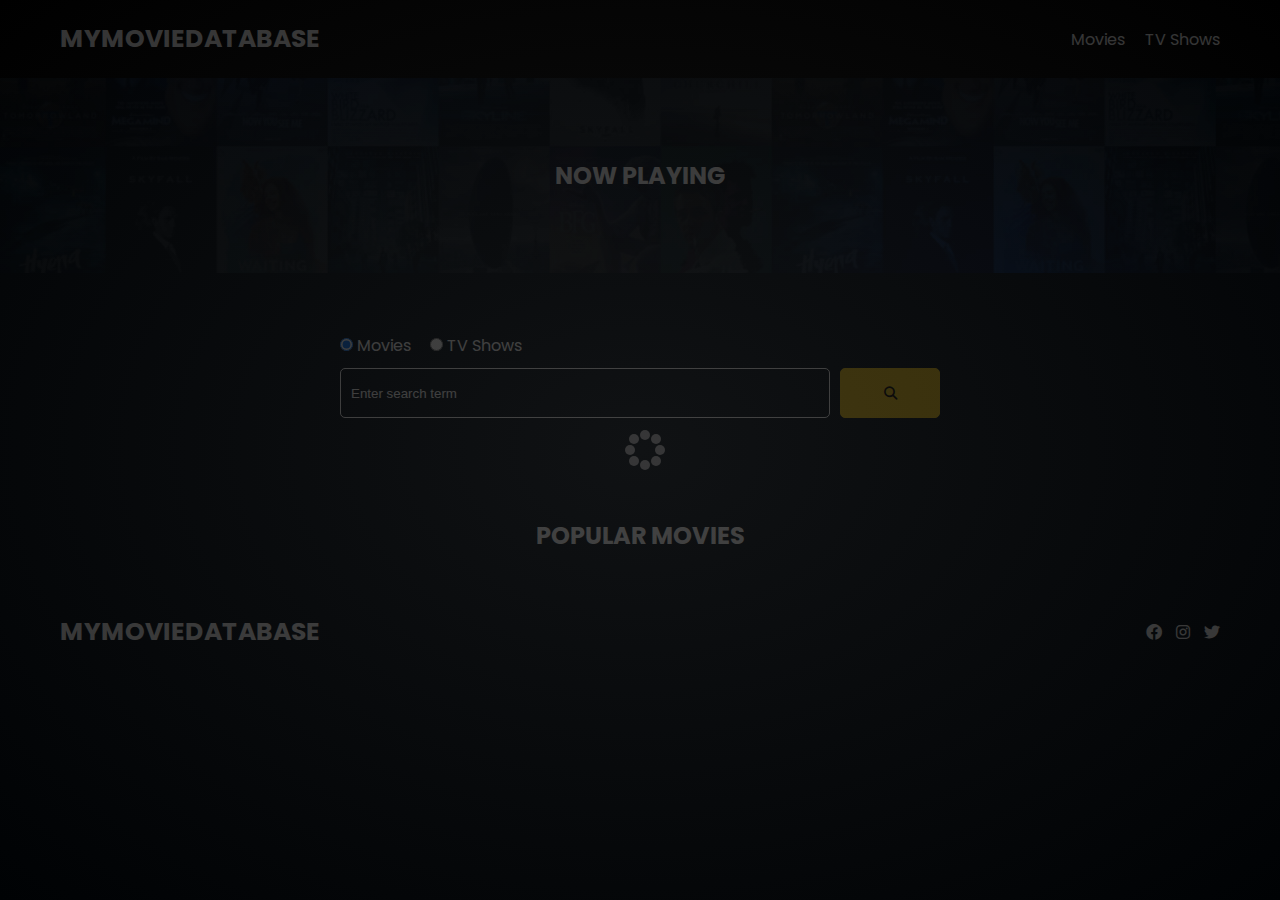
<file: index.html>
<!DOCTYPE html>
<html lang="en">
  <head>
    <meta charset="UTF-8" />
    <meta name="viewport" content="width=device-width, initial-scale=1.0" />
    <link rel="preconnect" href="https://fonts.googleapis.com" />
    <link rel="preconnect" href="https://fonts.gstatic.com" crossorigin />
    <link
      href="https://fonts.googleapis.com/css2?family=Poppins:wght@300;400;700&display=swap"
      rel="stylesheet"
    />
    <link rel="stylesheet" href="lib/swiper.css" />
    <link rel="stylesheet" href="lib/fontawesome.css" />
    <link rel="stylesheet" href="css/style.css" />
    <link rel="stylesheet" href="css/spinner.css" />
    <script src="lib/swiper.js"></script>
    <script src="js/script.js" defer></script>
    <title>MyMovieDatabase</title>
  </head>
  <body>
    <header class="main-header">
      <div class="container">
        <div class="logo">
          <a href="/">MyMovieDataBase</a>
        </div>
        <nav>
          <ul>
            <li><a href="/" class="nav-link">Movies</a></li>
            <li><a href="/shows.html" class="nav-link">TV Shows</a></li>
          </ul>
        </nav>
      </div>
    </header>

    <!-- NOW PLAYING SECTION -->
    <section class="now-playing">
      <h2>Now Playing</h2>
      <div class="swiper">
        <div class="swiper-wrapper" id="swiper-wrapper">
          <!-- <div class="swiper-slide">
            <a href="./movie-details.html?id=1">
              <img src="./images/no-image.jpg" alt="Movie Ttile" />
            </a>
            <h4 class="swiper-rating">
              <i class="fas fa-star text-secondary"></i> 8 / 10
            </h4>
          </div> -->
        </div>
      </div>
    </section>

    <!-- Search Movies -->
    <section class="search">
      <div class="container">
        <div id="alert"></div>
        <form action="/search.html" class="search-form">
          <!-- movie and shows radio box -->
          <div class="search-radio">
            <input type="radio" name="type" id="movies" value="movie" checked />
            <label for="movies">Movies</label>
            <input type="radio" name="type" id="tv" value="tv" cheacked />
            <label for="tv">TV Shows</label>
          </div>
          <div class="search-flex">
            <input
              type="text"
              name="search-term"
              id="search-term"
              placeholder="Enter search term"
            />
            <button class="btn" type="submit">
              <i class="fas fa-search"></i>
            </button>
          </div>
        </form>
      </div>
    </section>

    <!-- Popular Movies -->
    <section class="container">
      <h2>Popular Movies</h2>
      <div id="popular-movies" class="grid">
        <!-- <div class="card">
          <a href="movie-details.html?id=1">
            <img
              src="images/no-image.jpg"
              alt="Movie Tile"
              class="card-img-top"
            />
          </a>
          <div class="card-body">
            <h5 class="card-title">Movie Title</h5>
            <p class="card-text">
              <small class="text-muted"> Release: XX/XX/XXXX </small>
            </p>
          </div>
        </div> -->
      </div>
    </section>

    <!-- FOOTER -->
    <footer class="main-footer">
      <div class="container">
        <div class="logo">
          <span>MyMovieDataBase</span>
        </div>
        <div class="social-links">
          <a href="https:www.facebook.com" target="_blank"
            ><i class="fab fa-facebook"></i
          ></a>
          <a href="https:www.instagram.com" target="_blank"
            ><i class="fab fa-instagram"></i
          ></a>
          <a href="https:www.twitter.com" target="_blank"
            ><i class="fab fa-twitter"></i
          ></a>
        </div>
      </div>
    </footer>

    <div class="spinner"></div>
  </body>
</html>
</file>
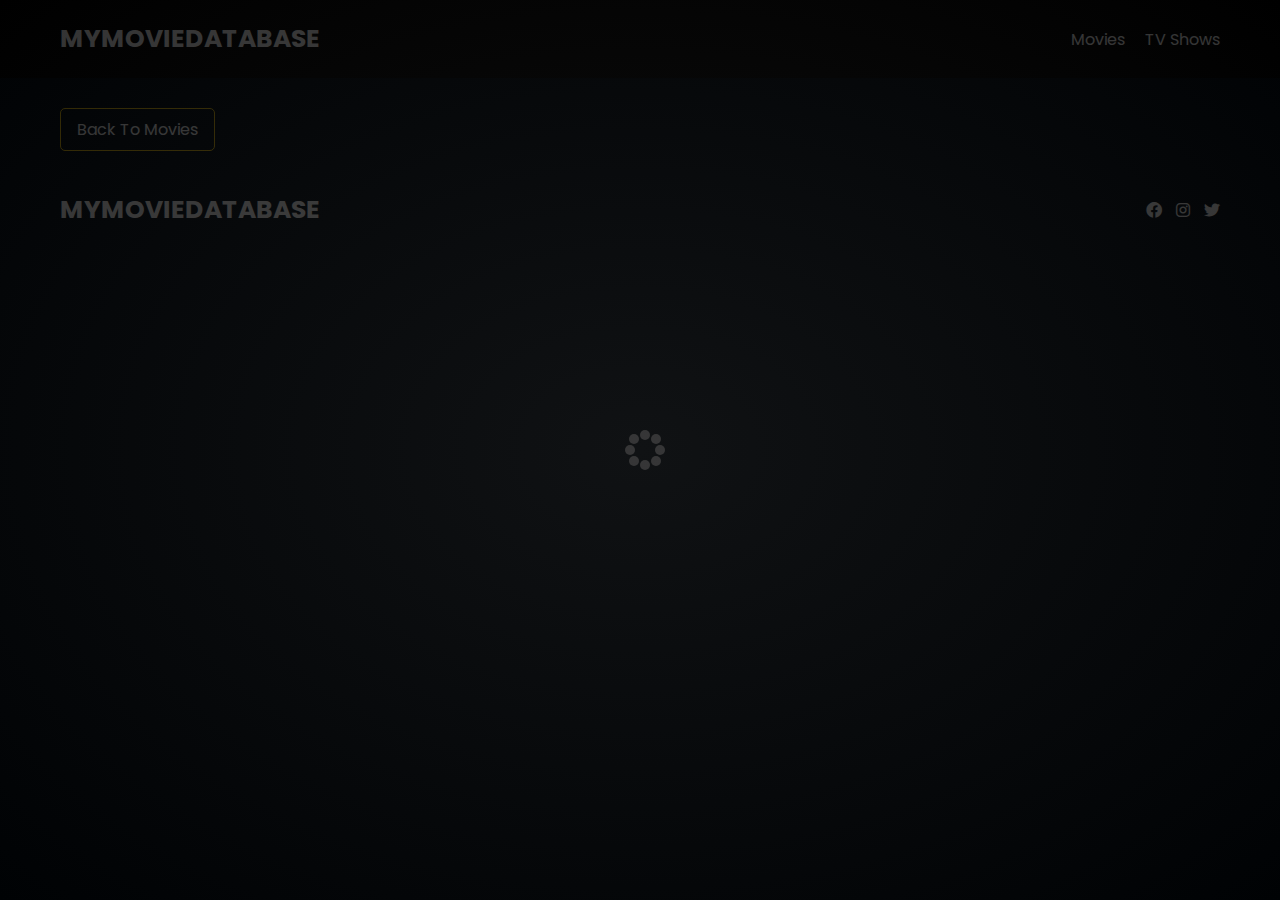
<file: movie-details.html>
<!DOCTYPE html>
<html lang="en">
  <head>
    <meta charset="UTF-8" />
    <meta name="viewport" content="width=device-width, initial-scale=1.0" />
    <link rel="preconnect" href="https://fonts.googleapis.com" />
    <link rel="preconnect" href="https://fonts.gstatic.com" crossorigin />
    <link
      href="https://fonts.googleapis.com/css2?family=Poppins:wght@300;400;700&display=swap"
      rel="stylesheet"
    />
    <link rel="stylesheet" href="lib/swiper.css" />
    <link rel="stylesheet" href="lib/fontawesome.css" />
    <link rel="stylesheet" href="css/style.css" />
    <link rel="stylesheet" href="css/spinner.css" />
    <script src="lib/swiper.js"></script>
    <script src="js/script.js" defer></script>
    <title>MMDB | Movie Details</title>
  </head>
  <body>
    <header class="main-header">
      <div class="container">
        <div class="logo">
          <a href="/">MyMovieDataBase</a>
        </div>
        <nav>
          <ul>
            <li><a href="/" class="nav-link">Movies</a></li>
            <li><a href="/shows.html" class="nav-link">TV Shows</a></li>
          </ul>
        </nav>
      </div>
    </header>

    <!-- Movie Details -->
    <section class="container">
      <div class="back">
        <a href="index.html" class="btn">Back To Movies</a>
      </div>
      <!-- Movie Details Output -->
      <div id="movie-details">
        <!-- <div class="details-top">
          <div>
            <img
              src="images/no-image.jpg"
              alt="Movie Title"
              class="card-img-top"
            />
          </div>
          <div>
            <h2>Movie TItle</h2>
            <p><i class="fas fa-star text-primary"></i> 8 / 10</p>
            <p class="text-muted">Release Date: XX/XX/XXXX</p>
            <p>
              Lorem ipsum dolor sit amet consectetur adipisicing elit. Labore
              debitis cumque doloremque ipsam nihil eaque? Magnam cumque labore
              expedita explicabo accusantium necessitatibus eaque corporis est,
              eius non pariatur itaque, aliquid minima quia, a laboriosam sequi
              culpa quisquam fugiat. Fugit non culpa odit. Rem fuga officia
              consequatur. Optio inventore temporibus enim?Lorem ipsum dolor sit
              amet, consectetur adipisicing elit. Magnam quis quo tempora. Neque
              eaque beatae corrupti ratione fugit pariatur voluptatibus.
            </p>
            <h5>Genres</h5>
            <ul class="list-group">
              <li>Genre 1</li>
              <li>Genre 2</li>
              <li>Genre 3</li>
            </ul>
            <a href="#" target="_blank" class="btn">Visit Movie Homepage</a>
          </div>
        </div>
        <div class="details-bottom">
          <h2>Movie Info</h2>
          <ul>
            <li><span class="text-secondary">Budget:</span> $1,000,000</li>
            <li><span class="text-secondary">Revenue:</span> $2,000,000</li>
            <li><span class="text-secondary">Runtime:</span> 90 minutes</li>
            <li><span class="text-secondary">Status:</span> Released</li>
          </ul>
          <h4>Production Companies</h4>
          <div class="list-group">Company 1,Company 2,Company 3</div>
        </div> -->
      </div>
    </section>

    <!-- FOOTER -->
    <footer class="main-footer">
      <div class="container">
        <div class="logo">
          <span>MyMovieDataBase</span>
        </div>
        <div class="social-links">
          <a href="https:www.facebook.com" target="_blank"
            ><i class="fab fa-facebook"></i
          ></a>
          <a href="https:www.instagram.com" target="_blank"
            ><i class="fab fa-instagram"></i
          ></a>
          <a href="https:www.twitter.com" target="_blank"
            ><i class="fab fa-twitter"></i
          ></a>
        </div>
      </div>
    </footer>

    <div class="spinner"></div>
  </body>
</html>
</file>
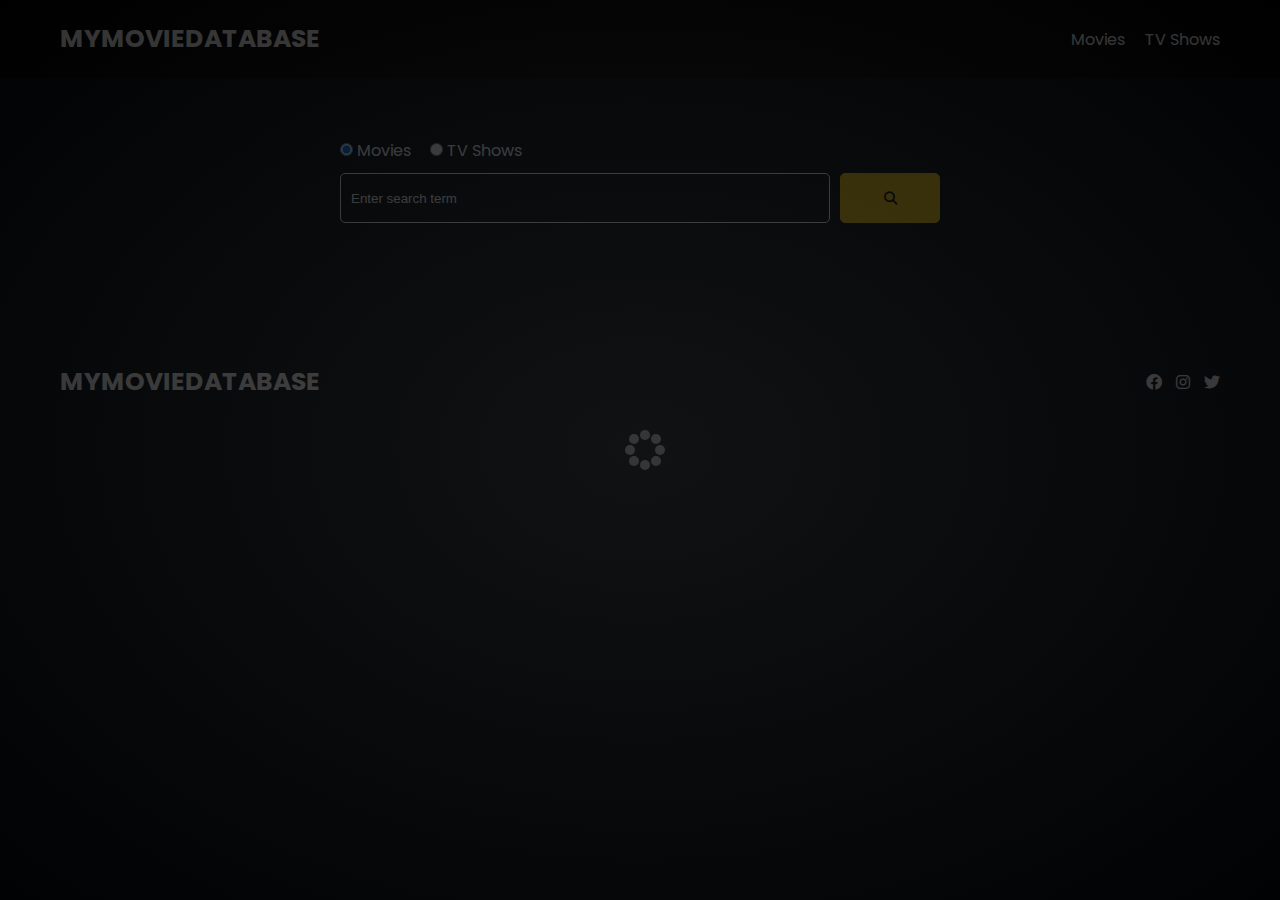
<file: search.html>
<!DOCTYPE html>
<html lang="en">
  <head>
    <meta charset="UTF-8" />
    <meta name="viewport" content="width=device-width, initial-scale=1.0" />
    <link rel="preconnect" href="https://fonts.googleapis.com" />
    <link rel="preconnect" href="https://fonts.gstatic.com" crossorigin />
    <link
      href="https://fonts.googleapis.com/css2?family=Poppins:wght@300;400;700&display=swap"
      rel="stylesheet"
    />
    <link rel="stylesheet" href="lib/swiper.css" />
    <link rel="stylesheet" href="lib/fontawesome.css" />
    <link rel="stylesheet" href="css/style.css" />
    <link rel="stylesheet" href="css/spinner.css" />
    <script src="lib/swiper.js"></script>
    <script src="js/script.js" defer></script>
    <title>MMDB |Search Movies & TV SHows</title>
  </head>
  <body>
    <header class="main-header">
      <div class="container">
        <div class="logo">
          <a href="/">MyMovieDataBase</a>
        </div>
        <nav>
          <ul>
            <li><a href="/" class="nav-link">Movies</a></li>
            <li><a href="/shows.html" class="nav-link">TV Shows</a></li>
          </ul>
        </nav>
      </div>
    </header>

    <!-- Search Movies -->
    <section class="search">
      <div class="container">
        <div id="alert"></div>
        <form action="/search.html" class="search-form">
          <!-- movie and shows radio box -->
          <div class="search-radio">
            <input type="radio" name="type" id="movies" value="movie" checked />
            <label for="movies">Movies</label>
            <input type="radio" name="type" id="tv" value="tv" cheacked />
            <label for="tv">TV Shows</label>
          </div>
          <div class="search-flex">
            <input
              type="text"
              name="search-term"
              id="search-term"
              placeholder="Enter search term"
            />
            <button class="btn" type="submit">
              <i class="fas fa-search"></i>
            </button>
          </div>
        </form>
      </div>
    </section>

    <!-- Search Results -->
    <section id="search-results-wrapper" class="container">
      <heading id="search-results-heading"></heading>
      <div id="search-results" class="grid">
        <!-- <div class="card">
          <a href="movie-details.html?id=1">
            <img src="images/no-image.jpg" alt="Title" class="card-img-top" />
          </a>
          <div class="card-body">
            <h5 class="card-title">Movie or Show Name</h5>
            <p class="card-text">
              <small class="text-muted"> Release: XX/XX/XXXX </small>
            </p>
          </div>
        </div> -->
      </div>
      <div id="pagination">
        <!-- <button id="prev" class="btn btn-primary">Prev</button>
          <button id="prev" class="btn btn-primary">Next</button>
          <div class="page-counter">Page 1 of 5</div> -->
      </div>
    </section>

    <!-- FOOTER -->
    <footer class="main-footer">
      <div class="container">
        <div class="logo">
          <span>MyMovieDataBase</span>
        </div>
        <div class="social-links">
          <a href="https:www.facebook.com" target="_blank"
            ><i class="fab fa-facebook"></i
          ></a>
          <a href="https:www.instagram.com" target="_blank"
            ><i class="fab fa-instagram"></i
          ></a>
          <a href="https:www.twitter.com" target="_blank"
            ><i class="fab fa-twitter"></i
          ></a>
        </div>
      </div>
    </footer>

    <div class="spinner"></div>
  </body>
</html>
</file>
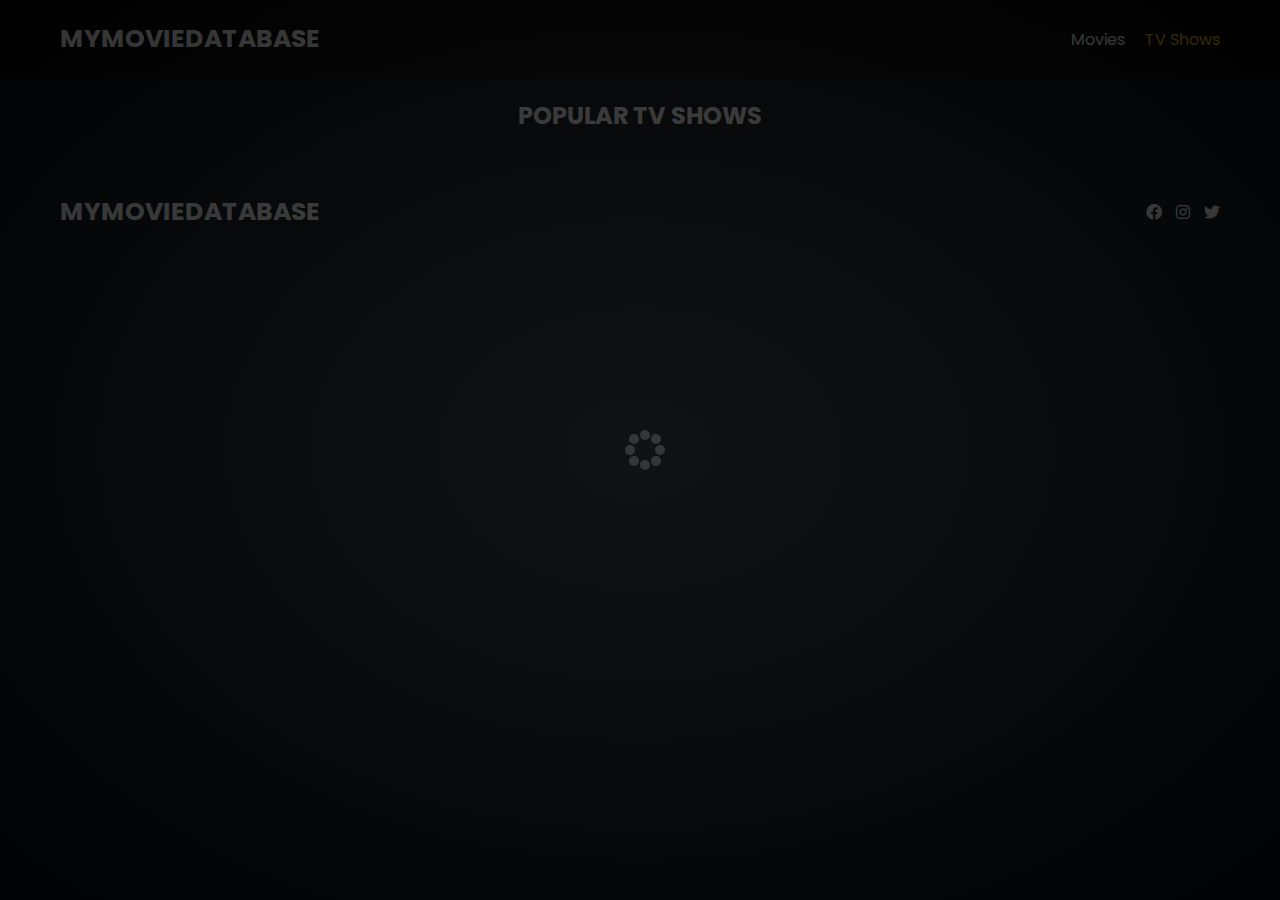
<file: shows.html>
<!DOCTYPE html>
<html lang="en">
  <head>
    <meta charset="UTF-8" />
    <meta name="viewport" content="width=device-width, initial-scale=1.0" />
    <link rel="preconnect" href="https://fonts.googleapis.com" />
    <link rel="preconnect" href="https://fonts.gstatic.com" crossorigin />
    <link
      href="https://fonts.googleapis.com/css2?family=Poppins:wght@300;400;700&display=swap"
      rel="stylesheet"
    />
    <link rel="stylesheet" href="lib/swiper.css" />
    <link rel="stylesheet" href="lib/fontawesome.css" />
    <link rel="stylesheet" href="css/style.css" />
    <link rel="stylesheet" href="css/spinner.css" />
    <script src="lib/swiper.js"></script>
    <script src="js/script.js" defer></script>
    <title>MyMovieDatabase</title>
  </head>
  <body>
    <header class="main-header">
      <div class="container">
        <div class="logo">
          <a href="/">MyMovieDataBase</a>
        </div>
        <nav>
          <ul>
            <li><a href="/" class="nav-link">Movies</a></li>
            <li><a href="/shows.html" class="nav-link">TV Shows</a></li>
          </ul>
        </nav>
      </div>
    </header>

    <!-- Popular TV SHows -->
    <section class="container">
      <h2>Popular TV Shows</h2>
      <div id="popular-shows" class="grid">
        <!-- <div class="card">
          <a href="tv-details.html?id=1">
            <img
              src="images/no-image.jpg"
              alt="TV Show Title"
              class="card-img-top"
            />
          </a>
          <div class="card-body">
            <h5 class="card-title">Show Title</h5>
            <p class="card-text">
              <small class="text-muted"> Aired: XX/XX/XXXX </small>
            </p>
          </div>
        </div> -->
      </div>
    </section>

    <!-- FOOTER -->
    <footer class="main-footer">
      <div class="container">
        <div class="logo">
          <span>MyMovieDataBase</span>
        </div>
        <div class="social-links">
          <a href="https:www.facebook.com" target="_blank"
            ><i class="fab fa-facebook"></i
          ></a>
          <a href="https:www.instagram.com" target="_blank"
            ><i class="fab fa-instagram"></i
          ></a>
          <a href="https:www.twitter.com" target="_blank"
            ><i class="fab fa-twitter"></i
          ></a>
        </div>
      </div>
    </footer>

    <div class="spinner"></div>
  </body>
</html>
</file>
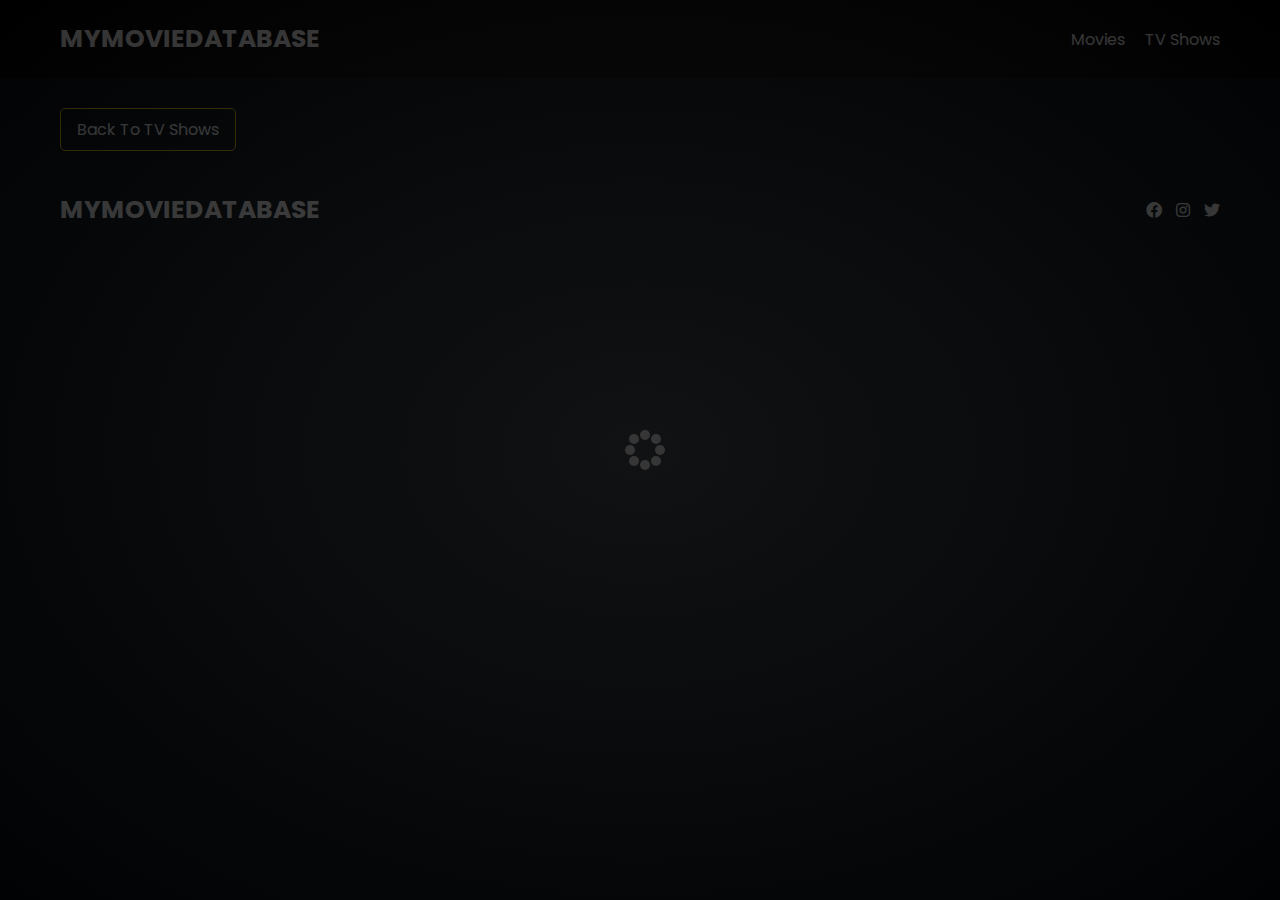
<file: tv-details.html>
<!DOCTYPE html>
<html lang="en">
  <head>
    <meta charset="UTF-8" />
    <meta name="viewport" content="width=device-width, initial-scale=1.0" />
    <link rel="preconnect" href="https://fonts.googleapis.com" />
    <link rel="preconnect" href="https://fonts.gstatic.com" crossorigin />
    <link
      href="https://fonts.googleapis.com/css2?family=Poppins:wght@300;400;700&display=swap"
      rel="stylesheet"
    />
    <link rel="stylesheet" href="lib/swiper.css" />
    <link rel="stylesheet" href="lib/fontawesome.css" />
    <link rel="stylesheet" href="css/style.css" />
    <link rel="stylesheet" href="css/spinner.css" />
    <script src="lib/swiper.js"></script>
    <script src="js/script.js" defer></script>
    <title>MMDB | Movie Details</title>
  </head>
  <body>
    <header class="main-header">
      <div class="container">
        <div class="logo">
          <a href="/">MyMovieDataBase</a>
        </div>
        <nav>
          <ul>
            <li><a href="/" class="nav-link">Movies</a></li>
            <li><a href="/shows.html" class="nav-link">TV Shows</a></li>
          </ul>
        </nav>
      </div>
    </header>

    <!-- Show Details -->
    <section class="container">
      <div class="back">
        <a href="index.html" class="btn">Back To TV Shows</a>
      </div>
      <!-- Show Details Output -->
      <div id="show-details">
        <!-- <div class="details-top">
          <div>
            <img
              src="images/no-image.jpg"
              alt="TV Show Name"
              class="card-img-top"
            />
          </div>
          <div>
            <h2>Show Name</h2>
            <p><i class="fas fa-star text-primary"></i> 8 / 10</p>
            <p class="text-muted">Release Date: XX/XX/XXXX</p>
            <p>
              Lorem ipsum dolor sit amet consectetur adipisicing elit. Labore
              debitis cumque doloremque ipsam nihil eaque? Magnam cumque labore
              expedita explicabo accusantium necessitatibus eaque corporis est,
              eius non pariatur itaque, aliquid minima quia, a laboriosam sequi
              culpa quisquam fugiat. Fugit non culpa odit. Rem fuga officia
              consequatur. Optio inventore temporibus enim?Lorem ipsum dolor sit
              amet, consectetur adipisicing elit. Magnam quis quo tempora. Neque
              eaque beatae corrupti ratione fugit pariatur voluptatibus.
            </p>
            <h5>Genres</h5>
            <ul class="list-group">
              <li>Genre 1</li>
              <li>Genre 2</li>
              <li>Genre 3</li>
            </ul>
            <a href="#" target="_blank" class="btn">Visit Show Homepage</a>
          </div>
        </div>
        <div class="details-bottom">
          <h2>Show Info</h2>
          <ul>
            <li><span class="text-secondary">Number Of Episodes:</span> 50</li>
            <li>
              <span class="text-secondary">Last Episode To Air:</span> Last
              Aired Show Episode
            </li>
            <li><span class="text-secondary">Total Seasons:</span> Released</li>
            <li><span class="text-secondary">Total Episodes:</span> Released</li>

            <li><span class="text-secondary">Status:</span> Released</li>
          </ul>
          <h4>Production Companies</h4>
          <div class="list-group">Company 1,Company 2,Company 3</div>
        </div> -->
      </div>
    </section>

    <!-- FOOTER -->
    <footer class="main-footer">
      <div class="container">
        <div class="logo">
          <span>MyMovieDataBase</span>
        </div>
        <div class="social-links">
          <a href="https:www.facebook.com" target="_blank"
            ><i class="fab fa-facebook"></i
          ></a>
          <a href="https:www.instagram.com" target="_blank"
            ><i class="fab fa-instagram"></i
          ></a>
          <a href="https:www.twitter.com" target="_blank"
            ><i class="fab fa-twitter"></i
          ></a>
        </div>
      </div>
    </footer>

    <div class="spinner"></div>
  </body>
</html>
</file>
<file: css/style.css>
*,
*::before,
*::after {
  box-sizing: border-box;
  padding: 0;
  margin: 0;
}

:root {
  --color-primary: #020d18;
  --color-secondary: #f1c40f;
}

body {
  font-family: "Poppins", sans-serif;
  font-size: 16px;
  background-color: var(--color-primary);
  color: #fff;
  overflow-x: hidden;
}

a {
  color: #fff;
  text-decoration: none;
}

ul {
  list-style: none;
}

.text-primary {
  color: var(--color-secondary);
}

.text-secondary {
  color: var(--color-secondary);
}

.active {
  color: var(--color-secondary);
}

.back {
  margin-top: 30px;
}

.btn {
  display: inline-block;
  padding: 0.5rem 1rem;
  border: 1px solid var(--color-secondary);
  border-radius: 5px;
  color: #fff;
  cursor: pointer;
  background: transparent;
  transition: all 0.5s ease-in-out;
}

.btn:hover {
  background: var(--color-secondary);
  color: #000;
}

.btn:disabled {
  border-color: #ccc;
  cursor: not-allowed;
}

.btn:disabled:hover {
  border-color: transparent;
  color: #fff;
}

.container {
  max-width: 1200px;
  width: 100%;
  margin: 0 auto;
  padding: 0 20px;
}

.main-header .container {
  display: flex;
  justify-content: space-between;
  align-items: center;
  padding: 0 20px;
}

.main-header {
  padding: 20px 0;
  background: rgba(0, 0, 0, 0.8);
}

.main-header .logo {
  color: #fff;
  font-size: 25px;
  font-weight: 700;
  text-transform: uppercase;
}

.main-header ul {
  display: flex;
}

.main-header ul li {
  margin-left: 20px;
}

.main-header ul li a {
  font-size: 16px;
}

.main-header ul li a:hover {
  color: var(--color-secondary);
}

/* GRID */
.grid {
  display: grid;
  grid-template-columns: repeat(auto-fit, minmax(250px, 1fr));
  grid-gap: 20px;
}

/* Card */
.card {
  background: #04376b;
  padding: 5px;
}

.card img {
  width: 100%;
}

.card-body {
  padding: 10px;
  font-size: 20px;
}

.card:hover {
  transform: scale(1.05);
  transition: all 0.5s ease-in-out;
  background: #0a4b8f;
}

/* Footer */

.main-footer {
  background: #020d18;
  padding: 20px 0;
  margin-top: 20px;
}

.main-footer .container {
  display: flex;
  justify-content: space-between;
  align-items: center;
}

.main-footer .container .logo {
  color: #fff;
  font-size: 25px;
  font-weight: 700;
  text-transform: uppercase;
}

.main-footer .container .social-links a {
  margin-left: 10px;
  color: #fff;
}

.main-footer .container .social-links a:hover {
  color: var(--color-secondary);
}

/* Section NOW PLAYING */

section.now-playing {
  padding: 60px;
  background: url(../images/showcase-bg.jpg) no-repeat center;
  background-size: cover;
}

section h2 {
  margin: 20px 0;
  text-align: center;
  text-transform: uppercase;
}

/* SLIDER */
.swiper {
  width: 100%;
  height: 50%;
}

.swiper-slide {
  text-align: center;
  font-size: 18px;
  background: var(--color-primary);
  display: flex;
  flex-direction: column;
  justify-content: center;
  align-items: center;
}

.swiper-slide img {
  display: block;
  width: 100%;
  height: 100%;
  object-fit: cover;
}

.swiper-rating {
  padding: 10px;
}

/* SEARCH */
.search {
  padding: 60px;
  margin-bottom: 40px;
}

.search .container {
  display: flex;
  justify-content: center;
  align-items: center;
  flex-direction: column;
}

.search .container h2 {
  margin-bottom: 20px;
}

.search .container form {
  width: 100%;
  max-width: 600px;
}

.search-radio label {
  margin-right: 15px;
}

.search-flex {
  display: flex;
  justify-content: space-between;
  align-items: center;
  margin-top: 10px;
}

.search .container form input[type="text"] {
  flex: 6;
  width: 100%;
  height: 50px;
  padding: 10px;
  margin-right: 10px;
  border: 1px solid #fff;
  border-radius: 5px;
  background: transparent;
  color: #fff;
}

.search .container form input[type="text"]::placeholder {
  color: #fff;
}

.search .container form input[type="text"]:focus {
  outline: none;
}

.search .container form button {
  flex: 1;
  display: block;
  width: 100%;
  padding: 10px;
  border-radius: 5px;
  height: 50px;
  cursor: pointer;
  background-color: var(--color-secondary);
  color: #000;
}

.search .container form button:hover {
  background: transparent;
  color: #fff;
}

.pagination {
  margin-top: 20px;
}

.page-counter {
  margin-top: 10px;
}

/* Alert */
.alert {
  /* background: red; */
  padding: 10px 20px;
  margin-bottom: 20px;
  border-radius: 5px;
}

.success {
  background: green;
}

.error {
  background: red;
}

/* Movie Details */
.details-top {
  display: flex;
  justify-content: space-between;
  align-items: center;
  margin: 50px 0 30px;
}

@media (max-width: 700px) {
  .details-top {
    display: block;
    margin-bottom: 40px;
    padding-bottom: 20px;
    border-bottom: #ccc solid 1px;
  }
}

.details-top img {
  width: 400px;
  height: 100%;
  margin-right: 60px;
  object-fit: cover;
}

.details-top p {
  margin: 20px 0;
}

.details-top btn {
  margin-top: 20px;
}

.details-bottom li {
  margin: 15px 0;
  padding-bottom: 8px;
  border-bottom: 1px solid #fff;
  border-color: rgba(255, 255, 255, 0.1);
}
</file>
<file: css/spinner.css>
/* Spinner From: https://codepen.io/tbrownvisuals/pen/edGYvx */
.spinner {
  position: fixed;
  z-index: 999;
  height: 2em;
  width: 2em;
  overflow: show;
  margin: auto;
  top: 0;
  left: 0;
  bottom: 0;
  right: 0;
  display: none;
}

.show {
  display: block;
}

/* Transparent Overlay */
.spinner:before {
  content: "";
  display: block;
  position: fixed;
  top: 0;
  left: 0;
  width: 100%;
  height: 100%;
  background: radial-gradient(rgba(20, 20, 20, 0.8), rgba(0, 0, 0, 0.8));

  background: -webkit-radial-gradient(
    rgba(20, 20, 20, 0.8),
    rgba(0, 0, 0, 0.8)
  );
}

/* :not(:required) hides these rules from IE9 and below */
.spinner:not(:required) {
  /* hide "loading..." text */
  font: 0/0 a;
  color: transparent;
  text-shadow: none;
  background-color: transparent;
  border: 0;
}

.spinner:not(:required):after {
  content: "";
  display: block;
  font-size: 10px;
  width: 1em;
  height: 1em;
  margin-top: -0.5em;
  -webkit-animation: spinner 150ms infinite linear;
  -moz-animation: spinner 150ms infinite linear;
  -ms-animation: spinner 150ms infinite linear;
  -o-animation: spinner 150ms infinite linear;
  animation: spinner 150ms infinite linear;
  border-radius: 0.5em;
  -webkit-box-shadow: rgba(255, 255, 255, 0.75) 1.5em 0 0 0,
    rgba(255, 255, 255, 0.75) 1.1em 1.1em 0 0,
    rgba(255, 255, 255, 0.75) 0 1.5em 0 0,
    rgba(255, 255, 255, 0.75) -1.1em 1.1em 0 0,
    rgba(255, 255, 255, 0.75) -1.5em 0 0 0,
    rgba(255, 255, 255, 0.75) -1.1em -1.1em 0 0,
    rgba(255, 255, 255, 0.75) 0 -1.5em 0 0,
    rgba(255, 255, 255, 0.75) 1.1em -1.1em 0 0;
  box-shadow: rgba(255, 255, 255, 0.75) 1.5em 0 0 0,
    rgba(255, 255, 255, 0.75) 1.1em 1.1em 0 0,
    rgba(255, 255, 255, 0.75) 0 1.5em 0 0,
    rgba(255, 255, 255, 0.75) -1.1em 1.1em 0 0,
    rgba(255, 255, 255, 0.75) -1.5em 0 0 0,
    rgba(255, 255, 255, 0.75) -1.1em -1.1em 0 0,
    rgba(255, 255, 255, 0.75) 0 -1.5em 0 0,
    rgba(255, 255, 255, 0.75) 1.1em -1.1em 0 0;
}

/* Animation */

@-webkit-keyframes spinner {
  0% {
    -webkit-transform: rotate(0deg);
    -moz-transform: rotate(0deg);
    -ms-transform: rotate(0deg);
    -o-transform: rotate(0deg);
    transform: rotate(0deg);
  }
  100% {
    -webkit-transform: rotate(360deg);
    -moz-transform: rotate(360deg);
    -ms-transform: rotate(360deg);
    -o-transform: rotate(360deg);
    transform: rotate(360deg);
  }
}
@-moz-keyframes spinner {
  0% {
    -webkit-transform: rotate(0deg);
    -moz-transform: rotate(0deg);
    -ms-transform: rotate(0deg);
    -o-transform: rotate(0deg);
    transform: rotate(0deg);
  }
  100% {
    -webkit-transform: rotate(360deg);
    -moz-transform: rotate(360deg);
    -ms-transform: rotate(360deg);
    -o-transform: rotate(360deg);
    transform: rotate(360deg);
  }
}
@-o-keyframes spinner {
  0% {
    -webkit-transform: rotate(0deg);
    -moz-transform: rotate(0deg);
    -ms-transform: rotate(0deg);
    -o-transform: rotate(0deg);
    transform: rotate(0deg);
  }
  100% {
    -webkit-transform: rotate(360deg);
    -moz-transform: rotate(360deg);
    -ms-transform: rotate(360deg);
    -o-transform: rotate(360deg);
    transform: rotate(360deg);
  }
}
@keyframes spinner {
  0% {
    -webkit-transform: rotate(0deg);
    -moz-transform: rotate(0deg);
    -ms-transform: rotate(0deg);
    -o-transform: rotate(0deg);
    transform: rotate(0deg);
  }
  100% {
    -webkit-transform: rotate(360deg);
    -moz-transform: rotate(360deg);
    -ms-transform: rotate(360deg);
    -o-transform: rotate(360deg);
    transform: rotate(360deg);
  }
}
</file>
